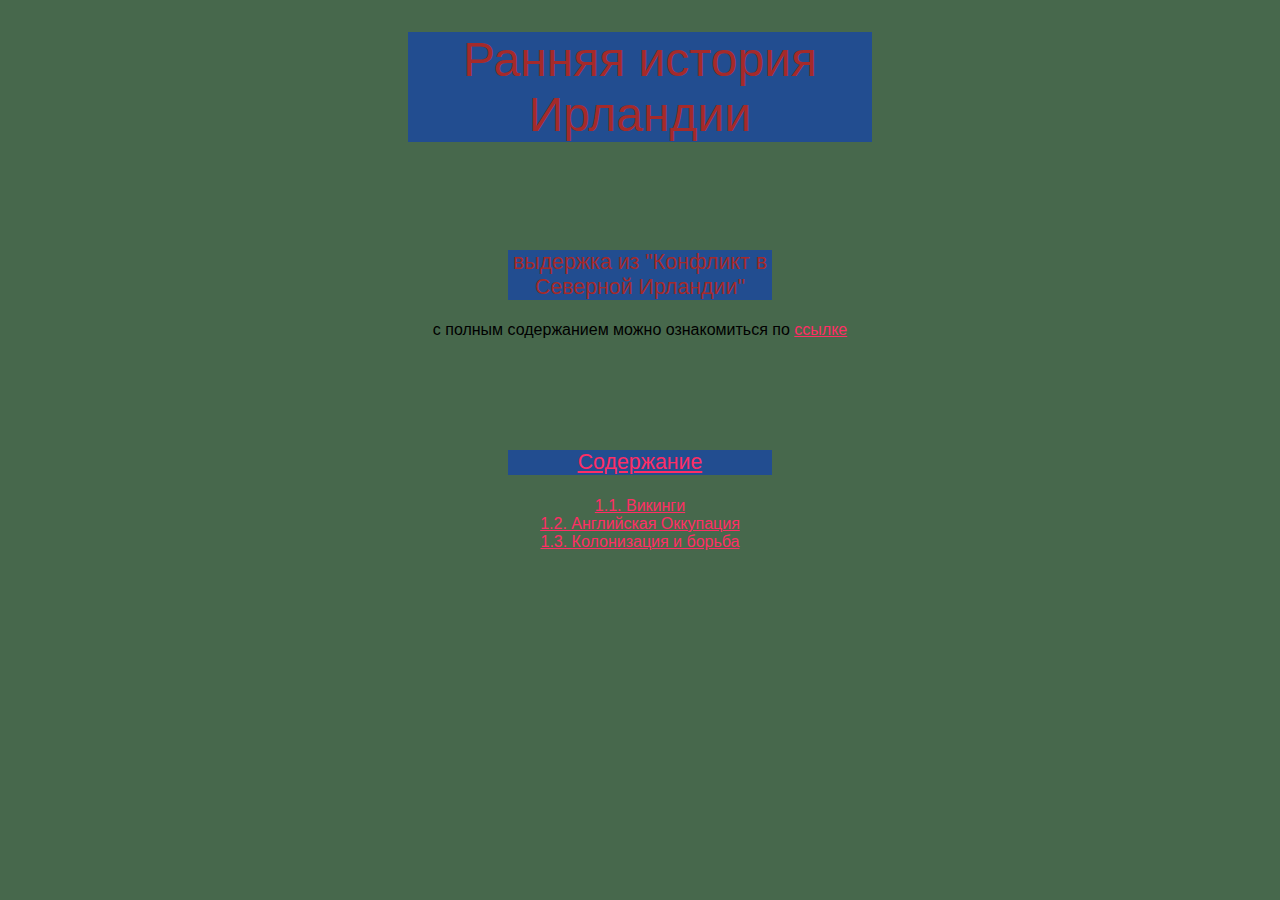
<file: index.html>
<!DOCTYPE HTML>
<html>
<body link=FF2E65>
<body vlink=FF2E65>
<link rel="stylesheet" href="styles1.css">
<h1><center><head>Ранняя история Ирландии</head></h1></center>
<br>
<br>
<br>
<center><body><h3>выдержка из "Конфликт в Северной Ирландии"</h3></center>
<center>с полным содержанием можно ознакомиться по <a href="https://drive.google.com/drive/folders/1G_1hea9OaKw_GeSff7sTph_ZwADHuGqq?usp=sharing">ссылке</a></center>
</body>
<br>
<br>
<br>
<br>
<br>
<body>           
           <center><h3><a href="index.html">Содержание</a></h1></center>
<center><a href="PAGE2.html">1.1. Викинги</a></center>
<center><a href="PAGE3.html">1.2. Английская Оккупация</a></center>
<center><a href="PAGE4.html">1.3. Колонизация и борьба</a></center>
</body>	
</html>
</file>
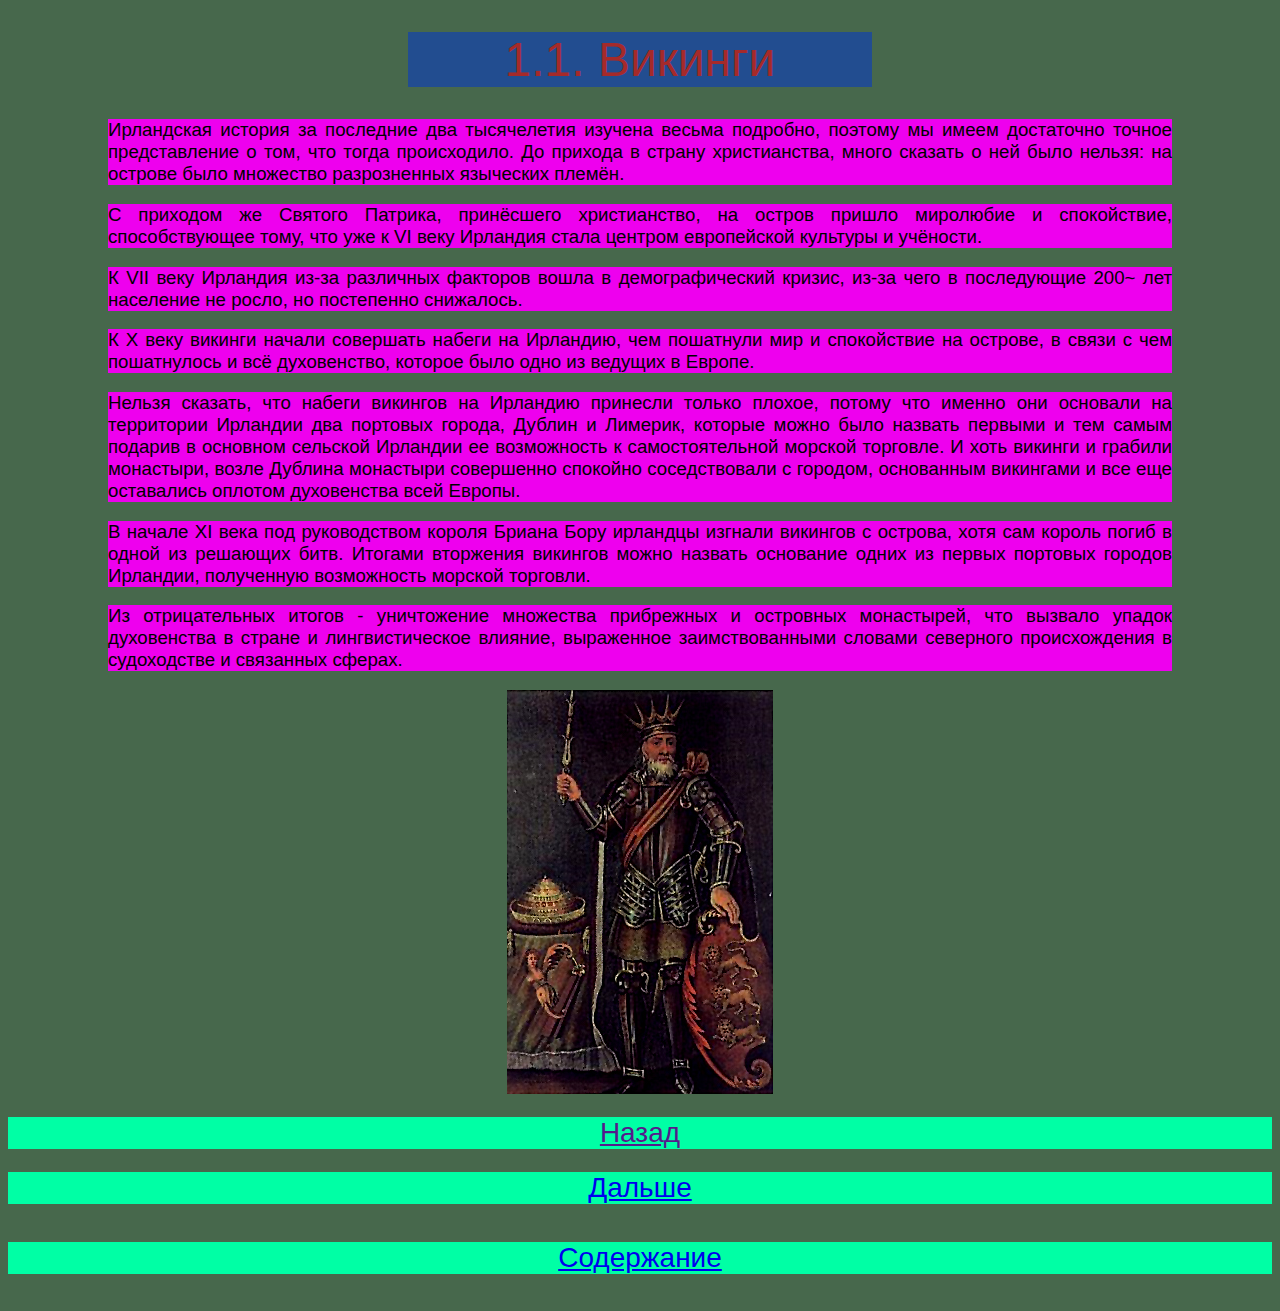
<file: PAGE2.html>
<!DOCTYPE HTML>
<html>
<link rel="stylesheet" href="styles1.css">
<h1><center><head>1.1. Викинги</head></h1></center>
<body>
<p>Ирландская история за последние два тысячелетия изучена весьма подробно, поэтому мы имеем достаточно точное представление о том, что тогда происходило. 
До прихода в страну христианства, много сказать о ней было нельзя: на острове было множество разрозненных языческих племён. 
<p> С приходом же Святого Патрика, принёсшего христианство, на остров пришло миролюбие и спокойствие, способствующее тому, что уже к VI веку Ирландия стала центром европейской культуры и учёности.</p> 
<p> К VII веку Ирландия из-за различных факторов вошла в демографический кризис, из-за чего в последующие 200~ лет население не росло, но постепенно снижалось.</p>  
<p>К X веку викинги начали совершать набеги на Ирландию, чем пошатнули мир и спокойствие на острове, в связи с чем пошатнулось и всё духовенство, которое было одно из ведущих в Европе.</p> 
<p>Нельзя сказать, что набеги викингов на Ирландию принесли только плохое, потому что именно они основали на территории Ирландии два портовых города, Дублин и Лимерик, которые можно было назвать первыми и тем самым подарив в основном сельской Ирландии ее возможность к самостоятельной морской торговле. 
И хоть викинги и грабили монастыри, возле Дублина монастыри совершенно спокойно соседствовали с городом, основанным викингами и все еще оставались оплотом духовенства всей Европы.</p> 
<p>В начале XI века под руководством короля Бриана Бору  ирландцы изгнали викингов с острова, хотя сам король погиб в одной из решающих битв.
Итогами вторжения викингов можно назвать основание одних из первых портовых городов Ирландии, полученную возможность морской торговли.</p> 
<p>Из отрицательных итогов - уничтожение множества прибрежных и островных монастырей, что вызвало упадок духовенства в стране и лингвистическое влияние, выраженное заимствованными словами северного происхождения в судоходстве и связанных сферах.</p>
<img 
src="Brian_Boru,_King_of_Munster.jpg">
</body>
 <center><h2><a href="">Назад</a></h2><h2><a href="PAGE3.html">Дальше</a></h2></center>
 <center><h4><a href="index.html">Содержание</a></h4></center>
 
<html>
</file>
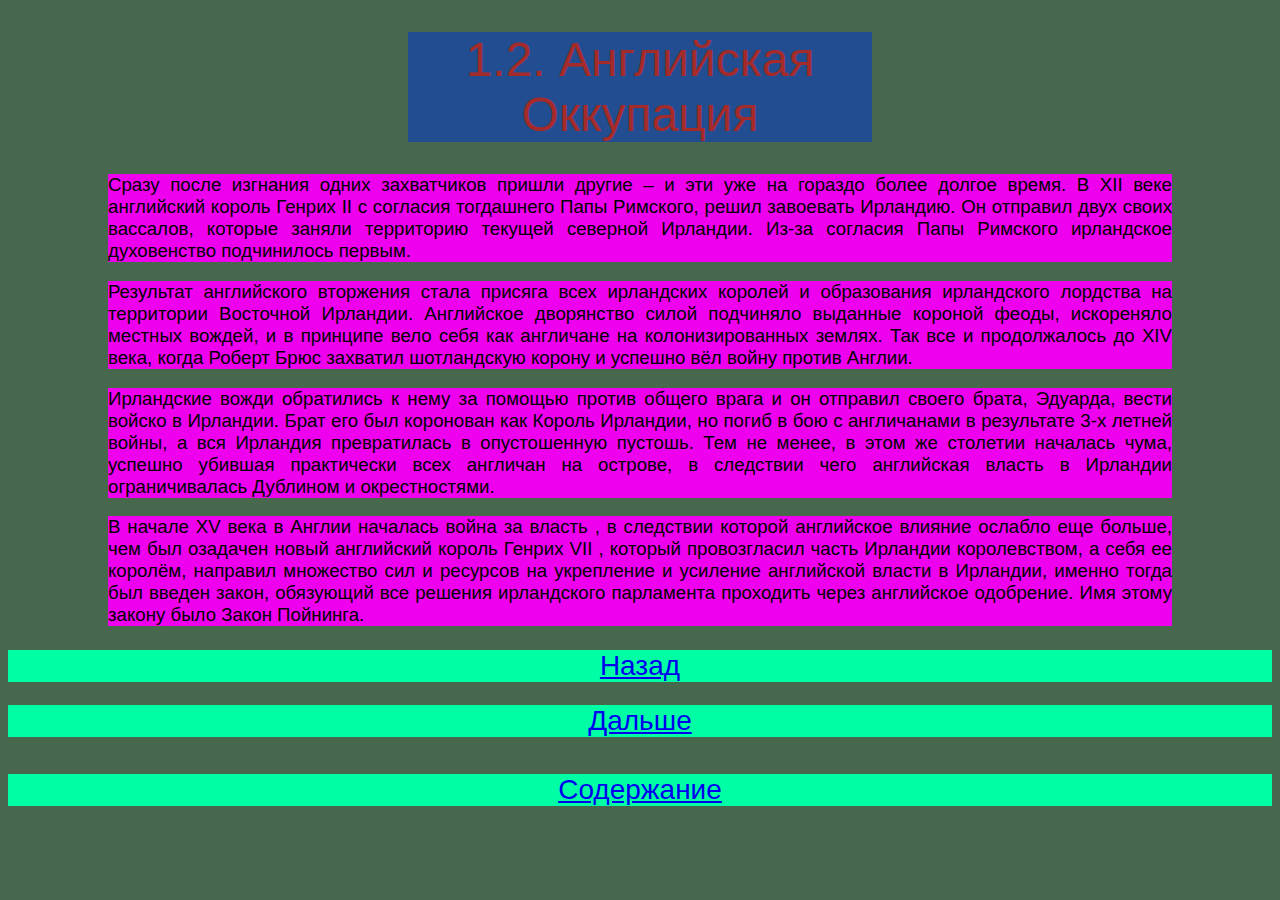
<file: PAGE3.html>
<!DOCTYPE HTML>
<html>
<link rel="stylesheet" href="styles1.css">
<h1><center><head>1.2. Английская Оккупация</head></h1></center>
<body>
<p> Сразу после изгнания одних захватчиков пришли другие – и эти уже на гораздо более долгое время. В XII веке английский король Генрих II  с согласия тогдашнего Папы Римского, решил завоевать Ирландию. Он отправил двух своих вассалов, которые заняли территорию текущей северной Ирландии. Из-за согласия Папы Римского ирландское духовенство подчинилось первым.</p>  
<p> Результат английского вторжения стала присяга всех ирландских королей и образования ирландского лордства на территории Восточной Ирландии. Английское дворянство силой подчиняло выданные короной феоды, искореняло местных вождей, и в принципе вело себя как англичане на колонизированных землях. Так все и продолжалось до XIV века, когда Роберт Брюс  захватил шотландскую корону и успешно вёл войну против Англии.</p> 
<p> Ирландские вожди обратились к нему за помощью против общего врага и он отправил своего брата, Эдуарда, вести войско в Ирландии. Брат его был коронован как Король Ирландии, но погиб в бою с англичанами в результате 3-х летней войны, а вся Ирландия превратилась в опустошенную пустошь. 
Тем не менее, в этом же столетии началась чума, успешно убившая практически всех англичан на острове, в следствии чего английская власть в Ирландии ограничивалась Дублином и окрестностями.</p> 
<p> В начале XV века в Англии началась война за власть , в следствии которой английское влияние ослабло еще больше, чем был озадачен новый английский король Генрих VII , который провозгласил часть Ирландии королевством, а себя ее королём, направил множество сил и ресурсов на укрепление и усиление английской власти в Ирландии, именно тогда был введен закон, обязующий все решения ирландского парламента проходить через английское одобрение. Имя этому закону было Закон Пойнинга.</p> 
</body>
 <center><h2><a href="PAGE2.html">Назад</a></h2><h2><a href="PAGE4.html">Дальше</a></h2></center>
 <center><h4><a href="index.html">Содержание</a></h4></center>
  
<html>
</file>
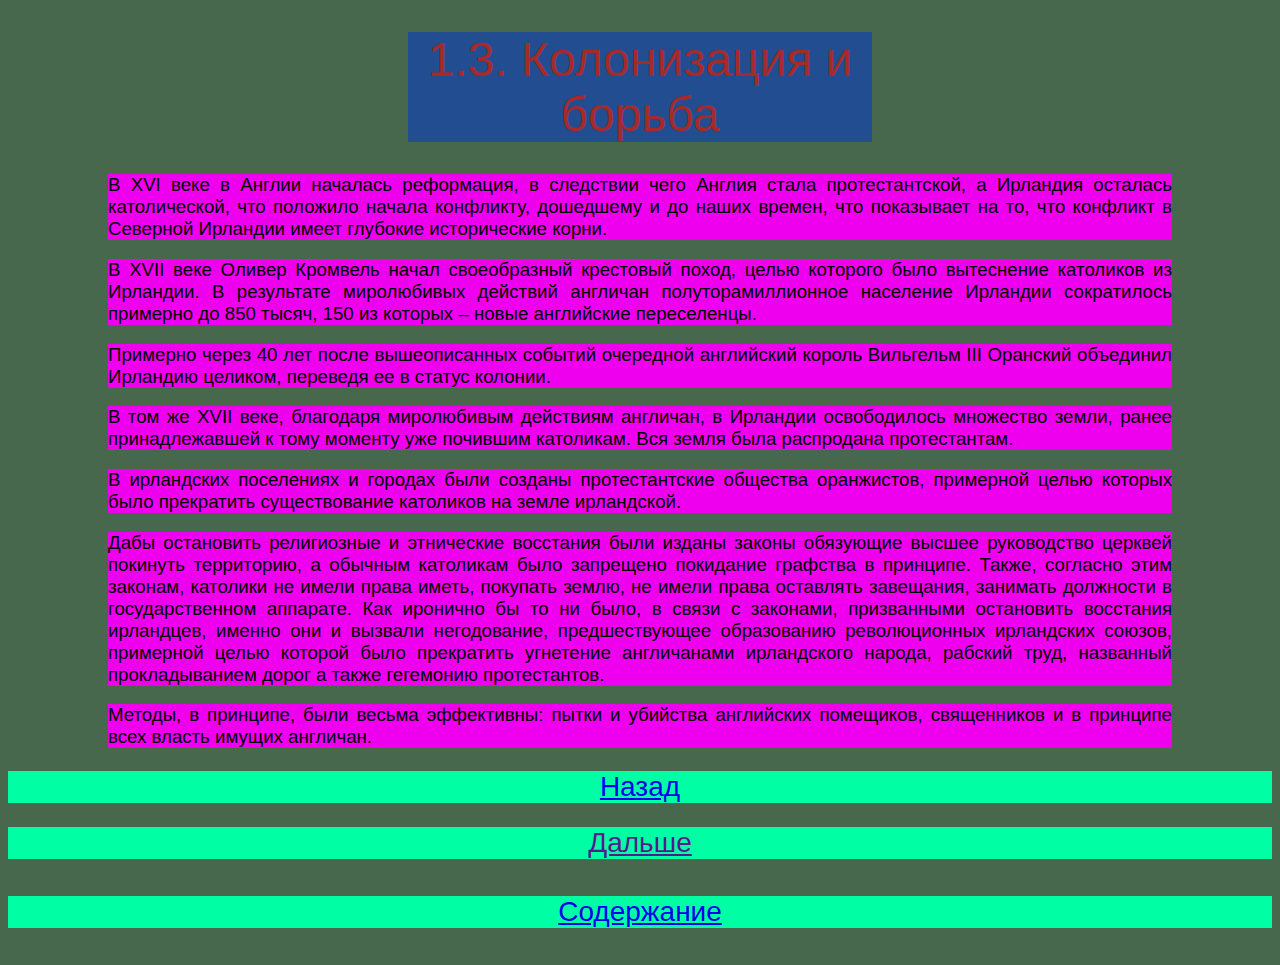
<file: PAGE4.html>
<!DOCTYPE HTML>
<html>
<link rel="stylesheet" href="styles1.css">
<body>
<h1><center><head>1.3. Колонизация и борьба</head></h1></center>
<p>В XVI веке в Англии началась реформация, в следствии чего Англия стала протестантской, а Ирландия осталась католической, что положило начала конфликту, дошедшему и до наших времен, что показывает на то, что конфликт в Северной Ирландии имеет глубокие исторические корни.</p>
<p>В XVII веке Оливер Кромвель  начал своеобразный крестовый поход, целью которого было вытеснение католиков из Ирландии. В результате миролюбивых действий англичан полуторамиллионное население Ирландии сократилось примерно до 850 тысяч, 150 из которых – новые английские переселенцы.</p>
<p>Примерно через 40 лет после вышеописанных событий очередной английский король Вильгельм III Оранский  объединил Ирландию целиком, переведя ее в статус колонии.</p> 
<p>В том же XVII веке, благодаря миролюбивым действиям англичан, в Ирландии освободилось множество земли, ранее принадлежавшей к тому моменту уже почившим католикам. Вся земля была распродана протестантам.</p>
<p>В ирландских поселениях и городах были созданы протестантские общества оранжистов, примерной целью которых было прекратить существование католиков на земле ирландской.</p>
<p>Дабы остановить религиозные и этнические восстания были изданы законы обязующие высшее руководство церквей покинуть территорию, а обычным католикам было запрещено покидание графства в принципе. Также, согласно этим законам, католики не имели права иметь, покупать землю, не имели права оставлять завещания, занимать должности в государственном аппарате.
Как иронично бы то ни было, в связи с законами, призванными остановить восстания ирландцев, именно они и вызвали негодование, предшествующее образованию революционных ирландских союзов, примерной целью которой было прекратить угнетение англичанами ирландского народа, рабский труд, названный прокладыванием дорог а также гегемонию протестантов.</p>
<p>Методы, в принципе, были весьма эффективны: пытки и убийства английских помещиков, священников и в принципе всех власть имущих англичан.</p>
</body>
 <center><h2><a href="PAGE3.html">Назад</a></h2><h2><a href="">Дальше</a></h2></center>
 <center><h4><a href="index.html">Содержание</a></h4></center>
<html>
</file>
<file: styles1.css>
h1 {
  color: #a52a2a; 
  font-size: 36pt;
  font-family: "Comic Sans MS", cursive, sans-serif; 
  font-weight: normal; 
  background-color: #224D90;
  margin-left: 400px; 
  margin-right: 400px;
}
h3 {
  color: #a52a2a; 
  font-size: 16pt; 
  font-family: "Comic Sans MS", cursive, sans-serif; 
  font-weight: normal; 
  background-color: #224D90;
  margin-left: 500px; 
  margin-right: 500px;
}
p {
  text-align: justify; 
  margin-left: 100px; 
  margin-right: 100px;
  font-family: "Comic Sans MS", cursive, sans-serif;
  font-size: 14pt; 
  background-color: #EE00EE;
}
body {
  font-family: "Comic Sans MS", cursive, sans-serif;
  background-color: #47684C; 
}
h2 {
  color: #a52a2a; 
  font-size: 21pt;
  font-family: "Comic Sans MS", cursive, sans-serif; 
  font-weight: normal; 
  background-color: #00FFA5;
}
h4 {
  color: #a52a2a; 
  font-size: 21pt;
  font-family: "Comic Sans MS", cursive, sans-serif; 
  font-weight: normal; 
  background-color: #00FFA5;
}
img {
  display: block;
  margin-left: auto;
  margin-right: auto;
}
</file>
